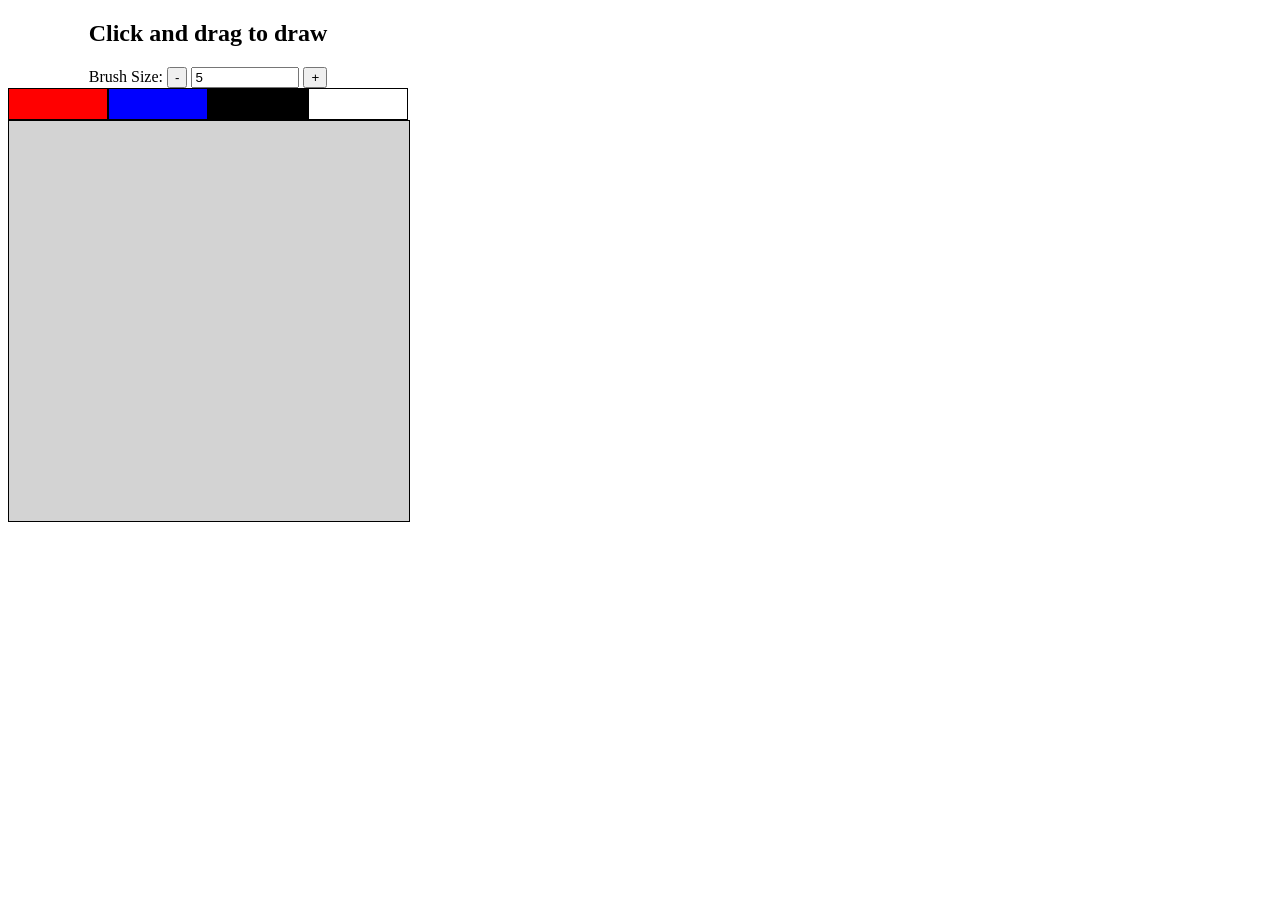
<file: index.html>
<!DOCTYPE html>
<head>
  <link rel="stylesheet" type="text/css" href="style.css" />
  <script src="script.js" defer></script>
</head>

<body>
  <div class="container">
    <h2>Click and drag to draw</h2>
    <div class="brushes">
      Brush Size:
      <button id="shrink-brush">-</button>
      <input type="number" id="brush-size" />
      <button id="grow-brush">+</button>
    </div>
    <div class="colors">
      <div id="red" style="background-color: red"></div>
      <div id="blue" style="background-color: blue"></div>
      <div id="black" style="background-color: black"></div>
      <div id="white" style="background-color: white"></div>
    </div>
    <canvas id="mycanvas" width="400" height="400"> </canvas>
  </div>
</body>
</file>
<file: style.css>
.container {
  width: 400px;
  text-align: center;
}

#mycanvas {
  border-style: solid;
  border-width: 1px;
  border-color: black;
  background-color: lightgray;
}

.colors {
  display: flex;
  flex-direction: row;
  justify-content: space-around;
}

.colors * {
  border-style: solid;
  border-width: 1px;
  border-color: black;
  width: 100px;
  height: 30px;
}

#brush-size {
  width: 100px;
}
</file>
